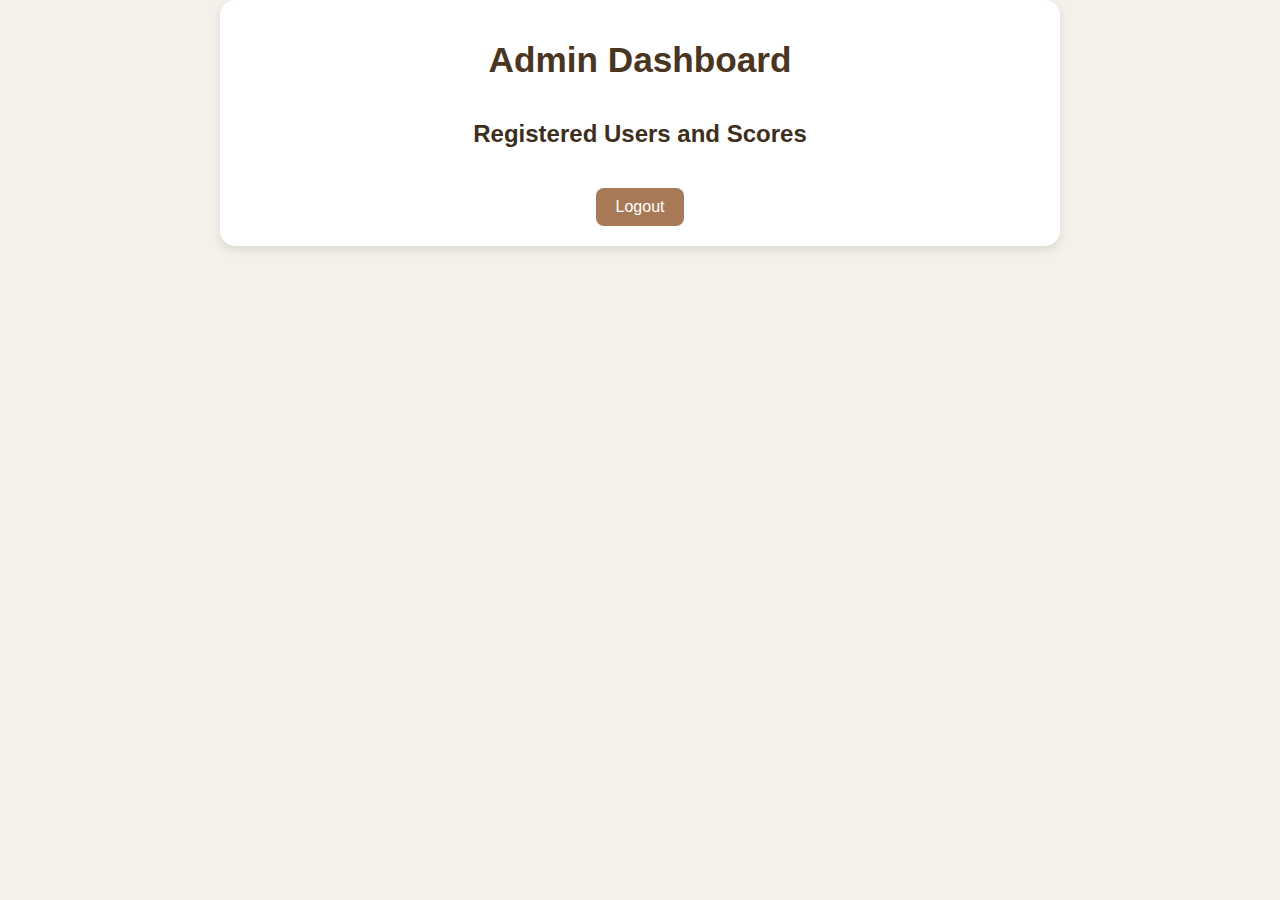
<file: dashboard.html>
<!DOCTYPE html>
<html lang="en">
<head>
    <meta charset="UTF-8">
    <meta name="viewport" content="width=device-width, initial-scale=1.0">
    <title>Document</title>
    <link rel="stylesheet" href="/styles/dashboard-style.css">
</head>
<body>
    <div class = "dashboard_container">
        <h1>Admin Dashboard</h1>
        <div id = "user_list"></div>
        <button id="logout_btn">Logout</button>
    </div>
    <script src="/scripts/dashboard.js" defer></script>
</body>
</html>
</file>
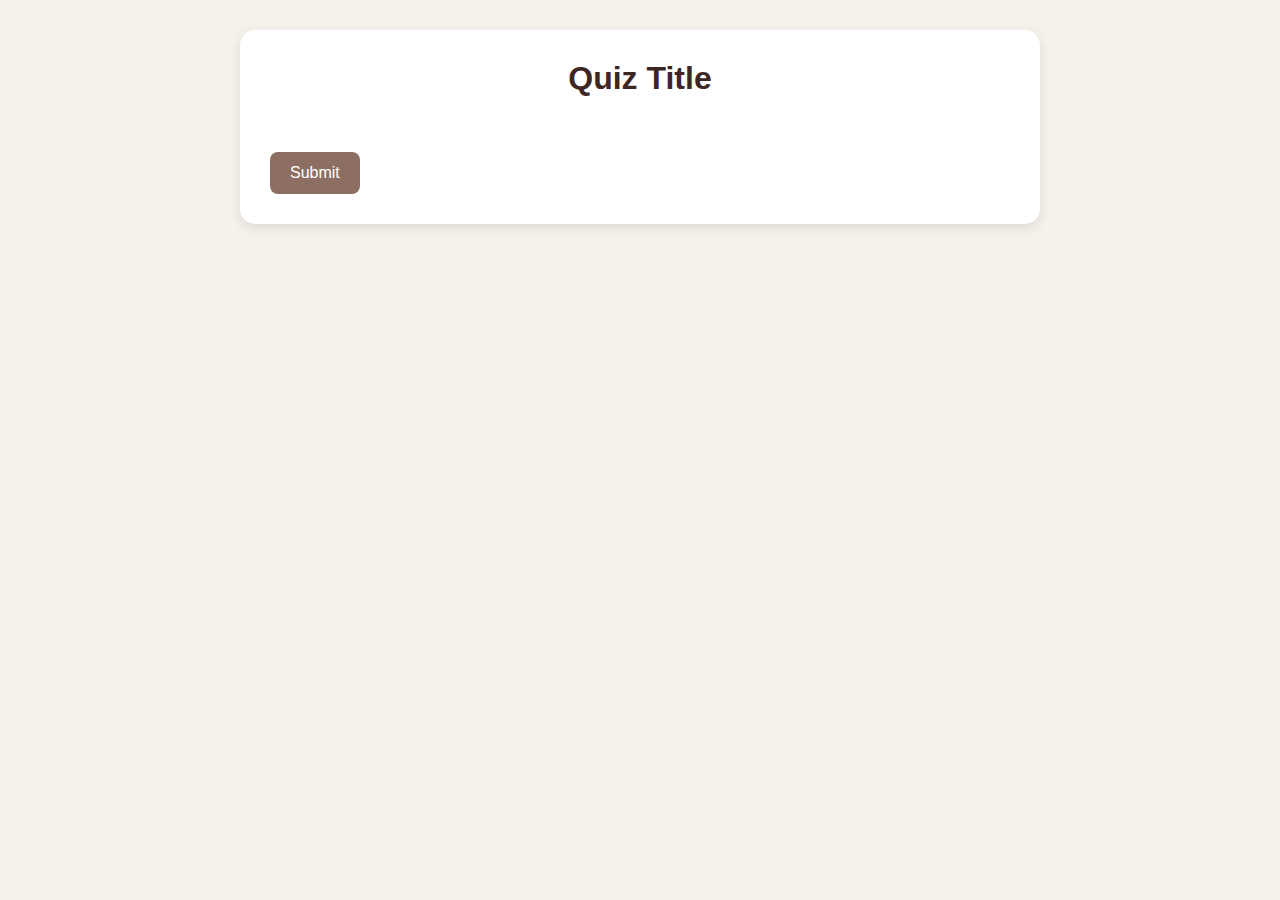
<file: quiz.html>
<!DOCTYPE html>
<html lang="en">
<head>
    <meta charset="UTF-8">
    <meta name="viewport" content="width=device-width, initial-scale=1.0">
    <title>Document</title>
    <link rel="stylesheet" href="/styles/quiz_style.css">
</head>
<body>
    <div class="quiz_wrapper">
        <h1 id="quiz_title">Quiz Title</h1>
    
        <form id="quiz_form">
          <div id="questions_container"></div>
          <button type="submit" class="submit_btn">Submit</button>
        </form>
    
        <div id="score_section" class="hidden">
          <h2>Your Score: <span id="score_display"></span>/3</h2>
        </div>
      </div>
    
      <script src="/scripts/quiz.js" defer></script>
</body>
</html>
</file>
<file: styles/dashboard-style.css>
body {
    margin: 0;
    font-family: 'Segoe UI', sans-serif;
    background-color: #f5f1ea;
    color: #3e2f1c; 
    display: flex;
    flex-direction: column;
    align-items: center;
    min-height: 100vh;
  }
  
  h1 {
    margin: 20px 0;
    color: #4a3521;
    font-size: 2.2rem;
    text-align: center;
  }
  
  .dashboard_container {
    display: flex;
    flex-direction: column;
    align-items: center;
    width: 90%;
    max-width: 800px;
    background-color: #ffffff;
    padding: 20px;
    border-radius: 15px;
    box-shadow: 0px 4px 10px rgba(0, 0, 0, 0.1);
  }
  
  .user_card {
    width: 100%;
    background-color: #fff7ec;
    border: 2px solid #d1bfa5;
    border-radius: 10px;
    margin: 10px 0;
    padding: 15px;
    box-sizing: border-box;
  }
  
  .user_card h2 {
    margin: 0;
    font-size: 1.2rem;
    color: #5b3c2c;
  }
  
  .score_list {
    margin-top: 10px;
    padding-left: 20px;
  }
  
  .score_list li {
    list-style-type: circle;
    margin: 5px 0;
    color: #3e2f1c;
  }
  
  #logout_btn {
    margin-top: 20px;
    padding: 10px 20px;
    background-color: #a77956;
    color: white;
    border: none;
    border-radius: 8px;
    cursor: pointer;
    font-size: 1rem;
    transition: background-color 0.3s ease;
  }
  
  #logout_btn:hover {
    background-color: #8d6245;
  }
  
  @media (max-width: 600px) {
    .user_card {
      padding: 10px;
    }
  
    h1 {
      font-size: 1.5rem;
    }
  
    #logout_btn {
      width: 100%;
    }
  }
</file>
<file: styles/quiz_style.css>
/* quiz_style.css */

* {
    box-sizing: border-box;
    margin: 0;
    padding: 0;
  }
  
  body {
    font-family: Arial, sans-serif;
    background-color: #f5f2eb; /* light beige */
    color: #4a2e1d; /* dark brown */
    display: flex;
    justify-content: center;
    align-items: flex-start;
    min-height: 100vh;
    padding: 30px 20px;
  }
  
  .quiz_wrapper {
    width: 100%;
    max-width: 800px;
    background-color: white;
    padding: 30px;
    border-radius: 15px;
    box-shadow: 0 4px 12px rgba(0,0,0,0.1);
    display: flex;
    flex-direction: column;
    gap: 25px;
  }
  
  h1 {
    text-align: center;
    color: #3e2723;
    font-size: 2rem;
    margin-bottom: 10px;
  }
  
  .question_block {
    background-color: #fff9f3;
    border: 1px solid #e0d3c2;
    border-radius: 10px;
    padding: 20px;
    display: flex;
    flex-direction: column;
    gap: 10px;
  }
  
  .question_block p {
    font-weight: bold;
    margin-bottom: 5px;
  }
  
  .option_label {
    display: flex;
    align-items: center;
    gap: 10px;
    padding: 10px;
    background-color: #f0e6dc;
    border-radius: 8px;
    cursor: pointer;
    transition: background-color 0.2s ease;
  }
  
  .option_label:hover {
    background-color: #e6d3c2;
  }
  
  input[type="radio"] {
    accent-color: #8d6e63;
    transform: scale(1.1);
    cursor: pointer;
  }
  
  .submit_btn {
    padding: 12px 20px;
    background-color: #8d6e63;
    color: white;
    border: none;
    border-radius: 8px;
    font-size: 16px;
    cursor: pointer;
    align-self: center;
    margin-top: 20px;
    transition: background-color 0.2s ease;
  }
  
  .submit_btn:hover:not(:disabled) {
    background-color: #6d4c41;
  }
  
  .submit_btn:disabled {
    background-color: #bcaaa4;
    cursor: not-allowed;
  }
  
  #score_section {
    text-align: center;
    font-size: 1.5rem;
    color: #4e342e;
    background-color: #fdf6f1;
    padding: 20px;
    border-radius: 10px;
    border: 1px dashed #d7ccc8;
  }
  
  .hidden {
    display: none;
  }
</file>
